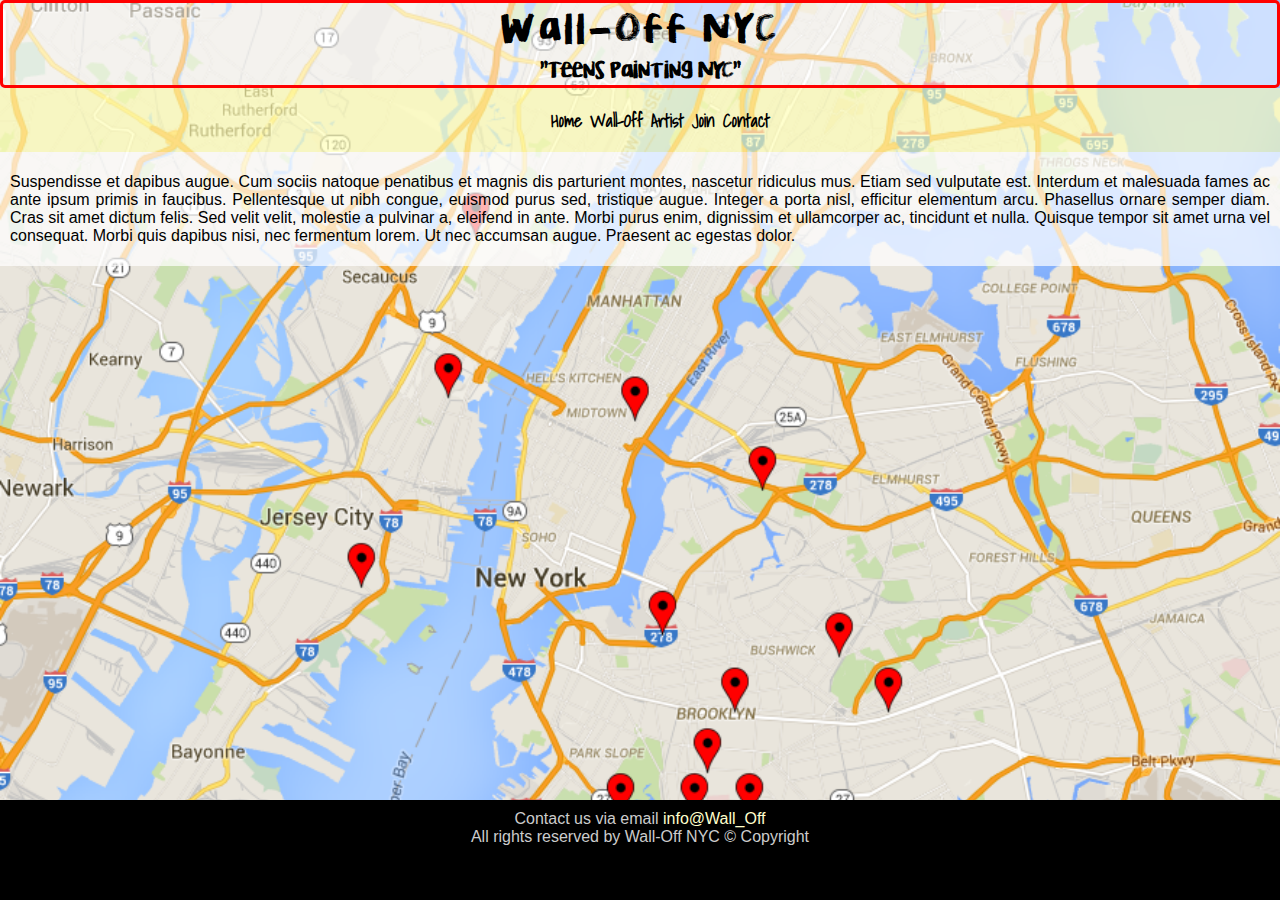
<file: index.html>
<!DOCTYPE html>
	<html>
		<head>
 			<title>OFFICIAL WALL-OFF NYC SITE</title>

			 	<!-- 
			 	Media Query Mobile Device
 				<link rel="stylesheet" media="only screen and (max-width: 400px)" href="css/mobile.css">

 				Media Query Desktop Device
 				<link rel="stylesheet" media="only screen and (min-width: 401px)" href="css/desktop.css"> 

 				-->
 				<link rel="stylesheet" type="text/css" href="css/desktop.css">

			 	<link href='https://fonts.googleapis.com/css?family=Shadows+Into+Light' rel='stylesheet' type='text/css'>
			 	
			 	<link href='https://fonts.googleapis.com/css?family=Shadows+Into+Light|Muli:400,300italic,300' rel='stylesheet' type='text/css'>

			 	<script type="text/javascript">
			 		//Psuedo Code: When html page loads. Resize browser window to an absolute value. 
			 			var myWidth	 = 	375;
 						var myHeight = 	800;

						function resizeWin(test) {
							test.resizeTo(myWidth, myHeight);
							console.log(myWidth);

				}

			 	</script>

		</head>



	<body style="background-image: url(image/homemap.png); background-repeat: no-repeat; background-size: cover;">
		<header>

			<div class="center" id="wrap">
				<h1>Wall-Off NYC</h1>
				<h3>"Teens Painting NYC"</h3>
			</div>
			<nav class="dropdown">
					
						<ul>
							<li> <a href="index.html"> Home </a> </li>
							<li> <a href="walloff.html"> Wall-Off </a> </li>
							<li><a href="artist.html"> Artist </a> </li>
							<li><a href="join.html">
								<span class="dropbtn"> Join </span>
							
													<div class="dropdown-content"> 
											 		<a href="teen.html" target="_blank">Teen</a>
											 		<a href="adult.html" target="_blank">Adult</a>
											 		</div>


											 		</a> 
							</li>
							<li><a href="#contact"> Contact </a></li>
						</ul>
			</nav>
			</div>
		</header>
		
			<section id="hometext">

			<p>Suspendisse et dapibus augue. Cum sociis natoque penatibus et magnis dis parturient montes, nascetur ridiculus mus. Etiam sed vulputate est. Interdum et malesuada fames ac ante ipsum primis in faucibus. Pellentesque ut nibh congue, euismod purus sed, tristique augue. Integer a porta nisl, efficitur elementum arcu. Phasellus ornare semper diam. Cras sit amet dictum felis. Sed velit velit, molestie a pulvinar a, eleifend in ante. Morbi purus enim, dignissim et ullamcorper ac, tincidunt et nulla. Quisque tempor sit amet urna vel consequat. Morbi quis dapibus nisi, nec fermentum lorem. Ut nec accumsan augue. Praesent ac egestas dolor.</p>

		</section>

		<footer>
			<div id="contact">
				Contact us via email <a href="mailto:digikanyc@gmail.com">info@Wall_Off</a> 
			</div>
				All rights reserved by Wall-Off NYC &copy; Copyright 
		</footer>
		<script src="js/jquery.js"></script>
		<script src="js/jquery.min.js"></script>
		<script src="js/nav.js"></script>	
	</body>

</html>
</file>
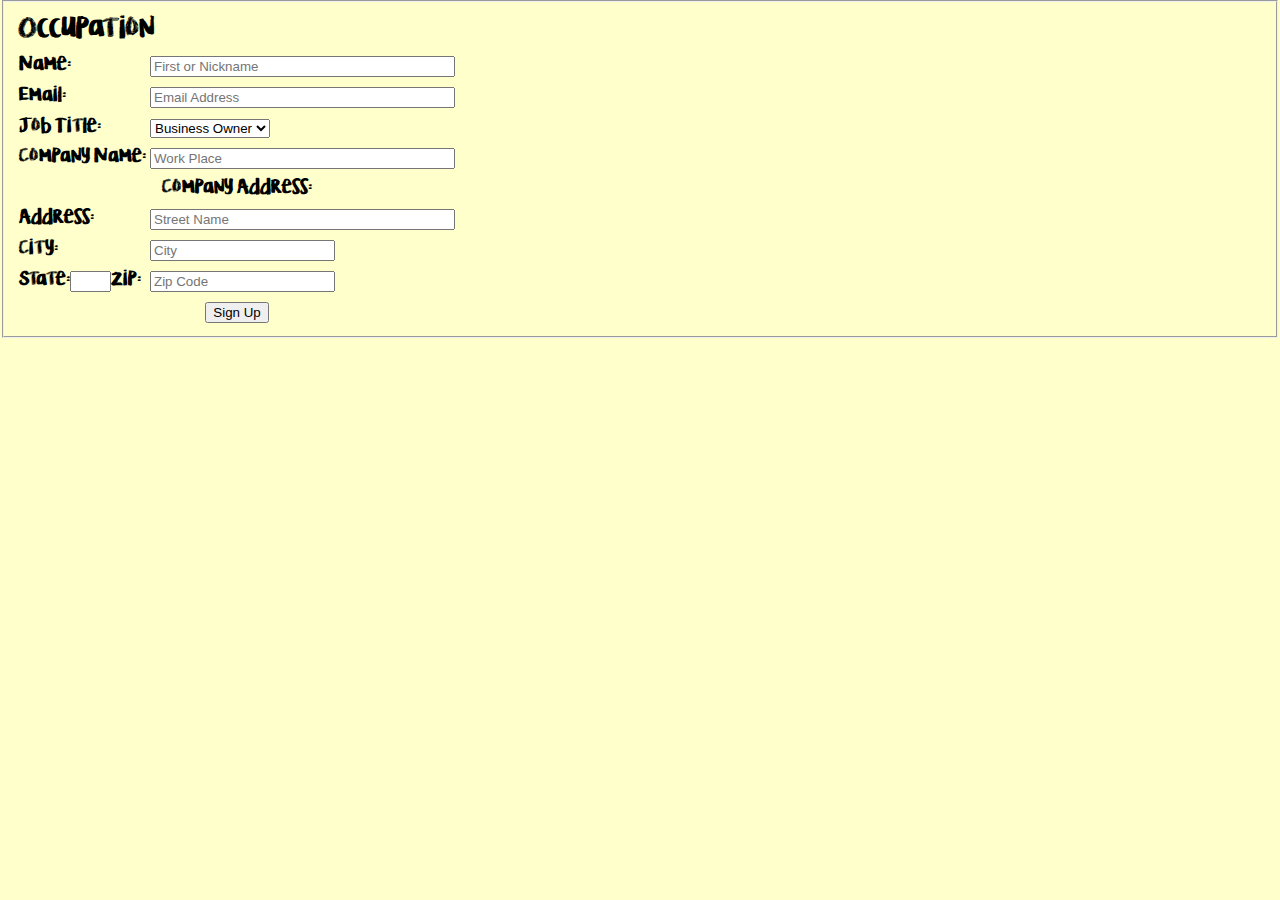
<file: adult.html>
<!DOCTYPE html>

<html>
	<head> 
		<title>Adult Volunteer</title>
		<link rel="stylesheet" type="text/css"  href="css/style.css">
		<link href='https://fonts.googleapis.com/css?family=Shadows+Into+Light' rel='stylesheet' type='text/css'>
		<link href='https://fonts.googleapis.com/css?family=Shadows+Into+Light|Muli:400,300italic,300' rel='stylesheet' type='text/css'>
	</head>
	<body class="grad">
		<form>
			<fieldset>
					<h2><legend> Occupation </legend></h2>
						<h4>
							<table>
								<tr><td>Name:</td><td><input type="text" name="name" id="N2" size="35" placeholder="First or Nickname"/></td></tr>
								<tr><td>Email:</td><td><input type="text" name="email" id="E2" size="35" placeholder="Email Address"/></td></tr>
								<tr><td> Job Title: </td> <td><select> 
																	  <option> Business Owner </option>
																	  <option> Artist </option>
																	  <option> Teacher </option>
																	  <option> Rec. Counselor </option>
																	  <option> Other </option>
															 </select> </td></tr>
								
								<tr> <td>Company Name:</td> <td><input type="text" name="company" id="C1" size="35" placeholder="Work Place"/> </td> </tr>
								<tr> <td colspan="2" class="center">Company Address:</td></tr>
								<tr> <td>Address:</td> <td><input type="text" name="address" id="A1" size="35" placeholder="Street Name"/> </td> </tr>
								<tr> <td>City:</td> <td><input type="text" name="city" id="C2"  placeholder="City"/></td></tr>
								<tr> <td>State:<input type="text" name="state" id="S1" size="2"/>Zip:</td><td><input type="text" name="zip" id="Z1" placeholder="Zip Code"/></td></tr>
								<tr><td colspan="2" class="center"><button type="submit"> Sign Up </button></td></tr>
							</table>
						</h4>
				</fieldset>
			
		</form>
	</body>

</html>
</file>
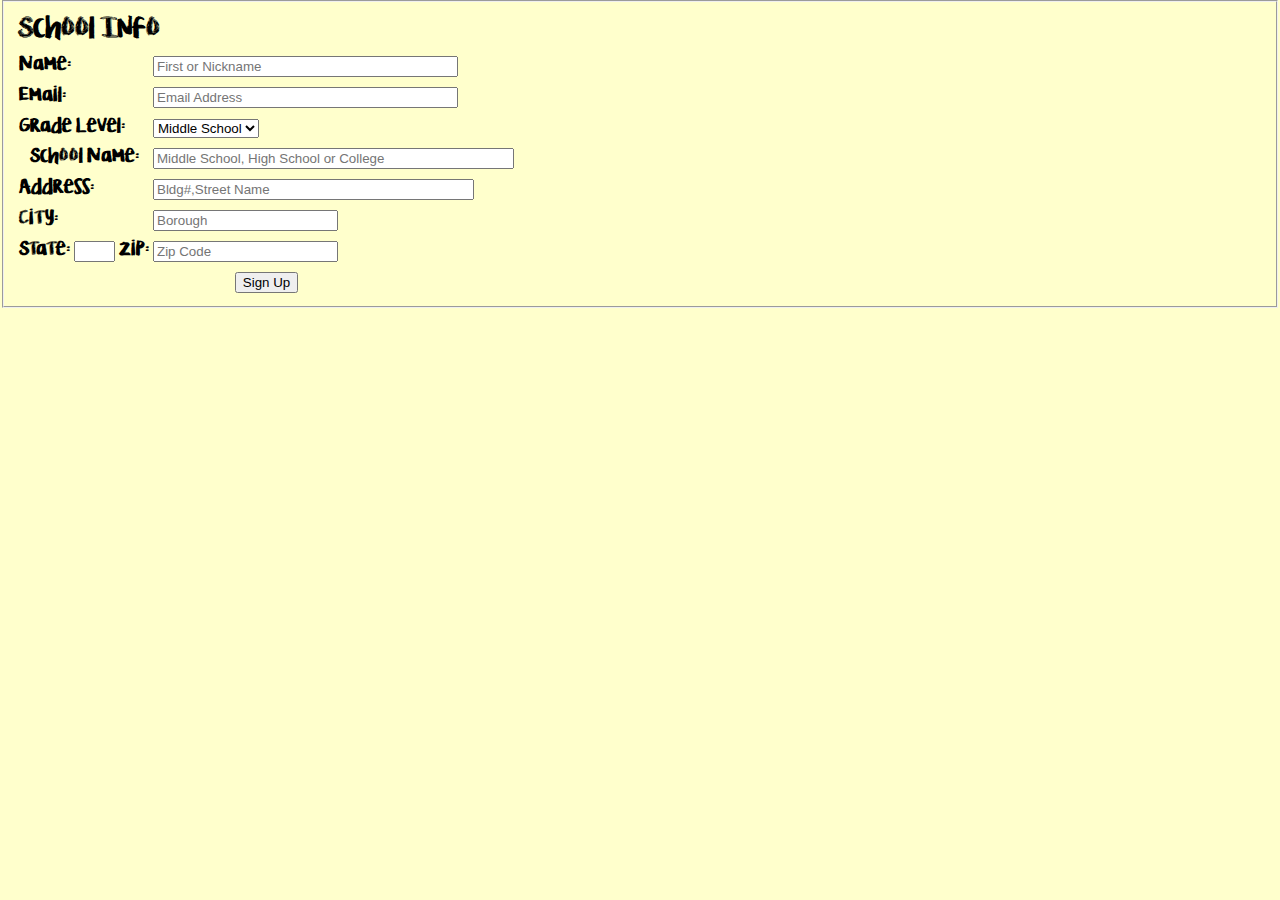
<file: donate.html>
<!DOCTYPE html>

<html>
	<head> 
		<title>Youth_Participant</title>
		<link rel="stylesheet" type="text/css"  href="css/style.css">
		<link href='https://fonts.googleapis.com/css?family=Shadows+Into+Light' rel='stylesheet' type='text/css'>
			 	<link href='https://fonts.googleapis.com/css?family=Shadows+Into+Light|Muli:400,300italic,300' rel='stylesheet' type='text/css'> 
	</head>
	<body>
		<form>
			<fieldset>
				  <h2><legend> School Info </legend></h2>
					<h4>
						<table>
						<tr><td>Name:</td><td><input type="text" name="name" id="N2" size="35" placeholder="First or Nickname"/></td></tr>
								<tr><td>Email:</td><td><input type="text" name="email" id="E2" size="35" placeholder="Email Address"/></td></tr>
							<tr> <td> Grade Level: </td> <td> <select> 
																  <option> Middle School </option>
																  <option> High School </option>
																  <option> College </option>
														</select> </td> </tr>
							
							<tr> <td class="center"> School Name: </td> <td> <input type="text" name="school" id="S1" size="42" placeholder="Middle School, High School or College"/> </td> </tr>
							<tr> <td> Address:</td><td> <input type="text" name="address" id="A1" size="37" placeholder="Bldg#,Street Name"/> </td> </tr>
							<tr> <td> City: </td><td><input type="text" name="city" id="C2" placeholder="Borough"/></td> </tr>
							<tr> <td> State: <input type="text" name="state" id="S1" size="2"/> Zip:</td><td><input type="text" name="zip" id="Z1" placeholder="Zip Code" size"5"/> </td> </tr>
							<tr><td colspan="2" class="center"><button type="button"> Sign Up</button></td></tr>
					</table>
					</h4>
			</fieldset>
		</form>







	</body>

</html>
</file>
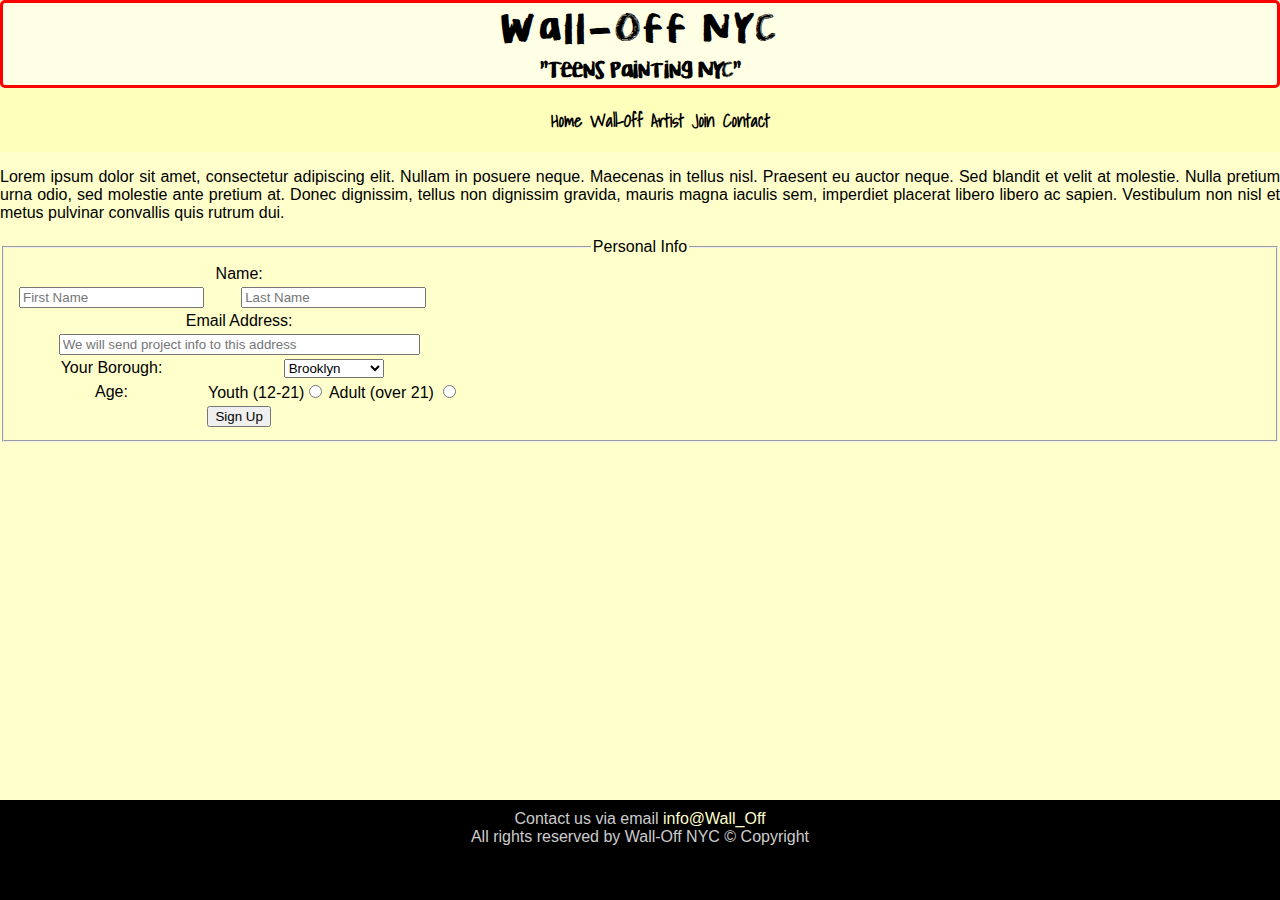
<file: join.html>
<!DOCTYPE html>
	<html>
		<head>
 			<title>OFFICIAL WALL-OFF NYC SITE</title>
			 	<link rel="stylesheet" type="text/css" href="css/desktop.css">

			 	<link href='https://fonts.googleapis.com/css?family=Shadows+Into+Light' rel='stylesheet' type='text/css'>
			 	
			 	<link href='https://fonts.googleapis.com/css?family=Shadows+Into+Light|Muli:400,300italic,300' rel='stylesheet' type='text/css'>
		</head>

	<body>
		<header>
 
			<div class="center" id="wrap">
				<h1>Wall-Off NYC</h1>
				<h3> "Teens Painting NYC" </h3>
			</div>
			<nav class="dropdown">
					
						<ul><li> <a href="index.html"> Home </a> </li>
							<li> <a href="walloff.html"> Wall-Off </a> </li>
							<li><a href="artist.html"> Artist </a> </li>
							<li><a href="join.html">
								<span class="dropbtn"> Join </span>
							
													<div class="dropdown-content"> 
											 		<a href="teen.html" target="_blank">Teen</a>
											 		<a href="adult.html" target="_blank">Adult</a>
											 		</div>


											 		</a> 
</li>
							
							
							
							
							
							<li><a href="#contact"> Contact </a></li>
						</ul>
						
				</nav>

		</header>


		<section>
			

			<p>Lorem ipsum dolor sit amet, consectetur adipiscing elit. Nullam in posuere neque. Maecenas in tellus nisl. Praesent eu auctor neque. Sed blandit et velit at molestie. Nulla pretium urna odio, sed molestie ante pretium at. Donec dignissim, tellus non dignissim gravida, mauris magna iaculis sem, imperdiet placerat libero libero ac sapien. Vestibulum non nisl et metus pulvinar convallis quis rutrum dui.</p>


			<form>
				<fieldset> 
				   <legend>Personal Info</legend>
					 <table>

							<tr> <td colspan="2" class="center"> Name: </td> </tr>
							<tr> <td> <input type="text" name="firstname" id="FN" placeholder="First Name" /> </td> <td><input type="text" name="lastname" id="LN" placeholder="Last Name" /></td> </tr>
							<tr> <td colspan="2" class="center"> Email Address: </td> </tr>
							<tr> <td colspan="2"> <input type="text" name="email" id="E1" size="42" placeholder="We will send project info to this address"/></td></tr>
							<tr> <td> Your Borough: </td> <td><select> 
																  <option> Brooklyn </option>
																  <option> Bronx </option>
																  <option> Manhattan </option>
																  <option> Queens </option>
																  <option> Staten Island </option>
														 	  </select> </td> </tr>
							<tr> <td> Age: </td> <td> Youth (12-21)<input type="radio" name="age" id="Y1"/> Adult (over 21) <input type="radio" name="age" id="A1"/> </td> </tr>
							<tr><td colspan="2" class="center"><button type="button"> Sign Up</button></td></tr>	
					 </table>
				</fieldset>

				
			</form>

		</section>

		<footer>
			<div>
				Contact us via email <a href="mailto:digikanyc@gmail.com">info@Wall_Off</a> 
			</div>
				All rights reserved by Wall-Off NYC &copy; Copyright 
		</footer>

	</body>

</html>
</file>
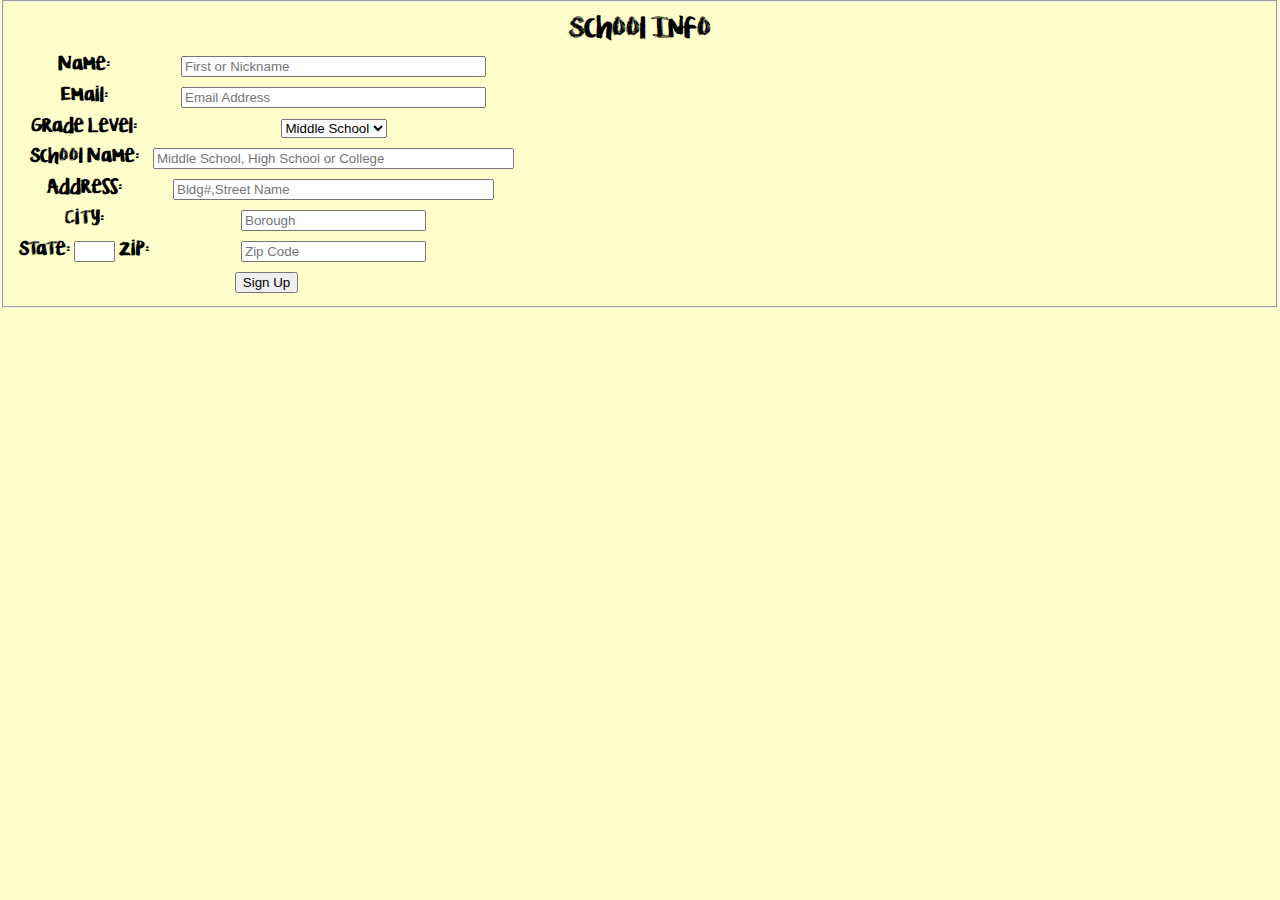
<file: map.html>
<!DOCTYPE html>

<html>
	<head> 
		<title>Youth_Participant</title>
				<link rel="stylesheet" type="text/css" href="css/desktop.css">

			 	<link href='https://fonts.googleapis.com/css?family=Shadows+Into+Light' rel='stylesheet' type='text/css'>
			 	
			 	<link href='https://fonts.googleapis.com/css?family=Shadows+Into+Light|Muli:400,300italic,300' rel='stylesheet' type='text/css'>
	</head>
	<body>
		<form>
			<fieldset>
				  <h2><legend> School Info </legend></h2>
					<h4>
						<table>
						<tr><td>Name:</td><td><input type="text" name="name" id="N2" size="35" placeholder="First or Nickname"/></td></tr>
								<tr><td>Email:</td><td><input type="text" name="email" id="E2" size="35" placeholder="Email Address"/></td></tr>
							<tr> <td> Grade Level: </td> <td> <select> 
																  <option> Middle School </option>
																  <option> High School </option>
																  <option> College </option>
														</select> </td> </tr>
							
							<tr> <td class="center"> School Name: </td> <td> <input type="text" name="school" id="S1" size="42" placeholder="Middle School, High School or College"/> </td> </tr>
							<tr> <td> Address:</td><td> <input type="text" name="address" id="A1" size="37" placeholder="Bldg#,Street Name"/> </td> </tr>
							<tr> <td> City: </td><td><input type="text" name="city" id="C2" placeholder="Borough"/></td> </tr>
							<tr> <td> State: <input type="text" name="state" id="S1" size="2"/> Zip:</td><td><input type="text" name="zip" id="Z1" placeholder="Zip Code" size"5"/> </td> </tr>
							<tr><td colspan="2" class="center"><button type="button"> Sign Up</button></td></tr>
					</table>
					</h4>
			</fieldset>
		</form>







	</body>

</html>
</file>
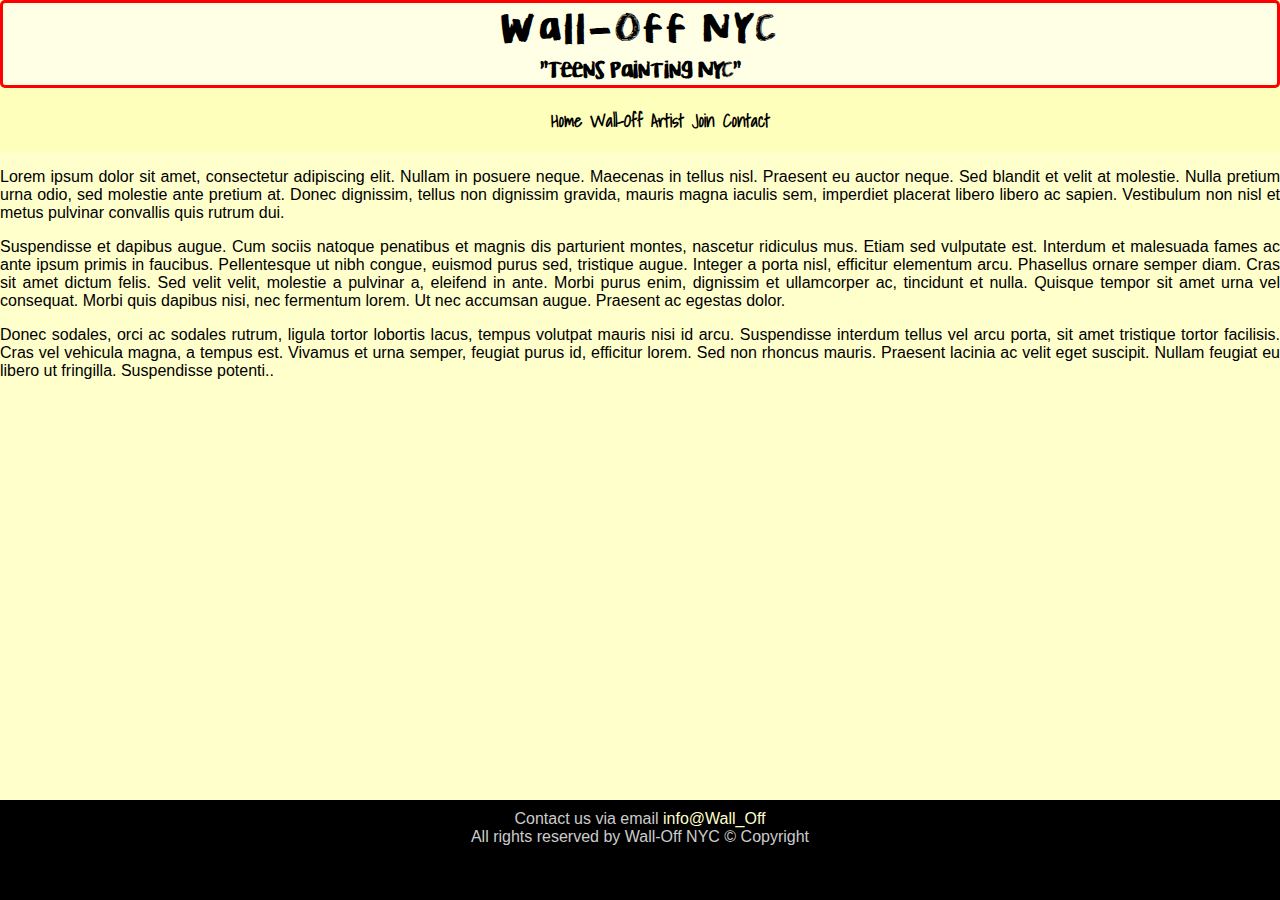
<file: walloff.html>
<!DOCTYPE html>
	<html>
		<head>
 			<title>OFFICIAL WALL-OFF NYC SITE</title>
			 	<!--Media Query Mobile Device-->
 				<link rel="stylesheet" media="only screen and (max-width: 375px)" href="css/mobile.css">

 				<!--Media Query Desktop Device-->
 				<link rel="stylesheet" media="only screen and (min-width: 376px)" href="css/desktop.css">
 				
			 	<link href='https://fonts.googleapis.com/css?family=Shadows+Into+Light' rel='stylesheet' type='text/css'>
			 	
			 	<link href='https://fonts.googleapis.com/css?family=Shadows+Into+Light|Muli:400,300italic,300' rel='stylesheet' type='text/css'>
		</head>

	<body>
		<header>

			<div class="center" id="wrap">
				<h1>Wall-Off NYC</h1>
				<h3> "Teens Painting NYC" </h3>
			</div>
			<nav class="dropdown">
					
						<ul><li> <a href="index.html"> Home </a> </li>
							<li> <a href="walloff.html"> Wall-Off </a> </li>
							<li><a href="artist.html"> Artist </a> </li>
							<li><a href="join.html">
								<span class="dropbtn"> Join </span>
							
													<div class="dropdown-content"> 
											 		<a href="teen.html" target="_blank">Teen</a>
											 		<a href="adult.html" target="_blank">Adult</a>
											 		</div>
											 		</a> </li>
							<li><a href="#contact"> Contact </a></li>
						</ul>	
					</nav>

		</header>


		<section>
			
			<p>Lorem ipsum dolor sit amet, consectetur adipiscing elit. Nullam in posuere neque. Maecenas in tellus nisl. Praesent eu auctor neque. Sed blandit et velit at molestie. Nulla pretium urna odio, sed molestie ante pretium at. Donec dignissim, tellus non dignissim gravida, mauris magna iaculis sem, imperdiet placerat libero libero ac sapien. Vestibulum non nisl et metus pulvinar convallis quis rutrum dui.</p>

			<p>Suspendisse et dapibus augue. Cum sociis natoque penatibus et magnis dis parturient montes, nascetur ridiculus mus. Etiam sed vulputate est. Interdum et malesuada fames ac ante ipsum primis in faucibus. Pellentesque ut nibh congue, euismod purus sed, tristique augue. Integer a porta nisl, efficitur elementum arcu. Phasellus ornare semper diam. Cras sit amet dictum felis. Sed velit velit, molestie a pulvinar a, eleifend in ante. Morbi purus enim, dignissim et ullamcorper ac, tincidunt et nulla. Quisque tempor sit amet urna vel consequat. Morbi quis dapibus nisi, nec fermentum lorem. Ut nec accumsan augue. Praesent ac egestas dolor.</p>

			<p>Donec sodales, orci ac sodales rutrum, ligula tortor lobortis lacus, tempus volutpat mauris nisi id arcu. Suspendisse interdum tellus vel arcu porta, sit amet tristique tortor facilisis. Cras vel vehicula magna, a tempus est. Vivamus et urna semper, feugiat purus id, efficitur lorem. Sed non rhoncus mauris. Praesent lacinia ac velit eget suscipit. Nullam feugiat eu libero ut fringilla. Suspendisse potenti..</p>

		</section>

		<footer>
			<div id="contact">
				Contact us via email <a href="mailto:digikanyc@gmail.com">info@Wall_Off</a> 
			</div>
				All rights reserved by Wall-Off NYC &copy; Copyright 
		</footer>

	</body>

</html>
</file>
<file: css/mobile.css>
body {	background-color	:#ffc;
		background-repeat: no-repeat;
		background: linear-gradient(top, #ffc, #e1ac25);
		background: -moz-linear-gradient(top, #ffc, #e1ac25);
		background: -webkit-linear-gradient(top, #ffc, #e1ac25);
		background: -o-linear-gradient(top, #ffc, #e1ac25);
		background: -ms-linear-gradient(top, #ffc, #e1ac25);
		font-family: sans-serif;
		text-align: justify;
		margin: 0px;
		padding: 0 5% 0 5%;
		min-width: 375px;
}

@font-face { font-family: myfirstFont;
			 src: url(../font/KGLifeisMessy.ttf);

}


h1,h2,h3,h4,h5 { font-family: myfirstFont;
				 margin: 0;
				 padding: 0;			

}

h1 {letter-spacing: 5px;

}

#wrap { min-width:  370px;
		height: 	10%;
		border: solid 3px red;
		border-radius: 5px;
		margin: 0, auto;
		background-color: rgba(255, 255, 255, .5);
}


.center { text-align: center;

}


nav li {list-style-type: none;
			    display: inline;
			    margin: 0, auto;



}

.dropdown a { text-decoration: none;
			  			color: black;

}

.dropdown a:hover, visted {	color: #f00; 
				  text-decoration: none;
				  box-shadow: 0px 8px 16px 0px rgba(0,0,0,0.2);
									

}

.dropbtn {
    
    border: none;
    cursor: pointer;
}

/* The container <div> - needed to position the dropdown content */
.dropdown {
    	 
    		background-color: rgba(255,255,180,.7);
    		 		 display: inline-block;
    		     font-family: 'Shadows Into Light', cursive;
			 text-decoration: none;
				 font-weight: bold;
				       color: #000;
				   font-size: 110%;
    		  		  width: 100vw;
    		  		  margin: auto;
 
}

/* Dropdown Content (Hidden by Default) */
.dropdown-content {
    display: none;
    position: absolute;
    right: 100px;
    background-color: #f9f9f9;
    min-width: 100px;
    box-shadow: 0px 8px 16px 0px rgba(0,0,0,0.2);
}

/* Links inside the dropdown */
.dropdown-content a {
    color: black;
    padding: 12px 16px;
    text-decoration: none;
    display: block;
}

/* Change color of dropdown links on hover */
.dropdown-content a:hover {background-color: #f1f1f1}

/* Show the dropdown menu on hover */
.dropdown:hover .dropdown-content {
    display: block;
}

/* Change the background color of the dropdown button when the dropdown content is shown */
.dropdown:hover .dropbtn {
    background-color: #ffc;
}


input:focus { color: #f00;

}

/*nav ul li { background-color: #ffc;
			color: 			  #000;
			padding-right: 	   17px;*/


}

footer a {	color: #ffc;
			text-decoration: none;

}


.portfolio { width: 22%;
			 float: left;
			 padding: 0 10px 0 50px;
			 clear: left;		
}

/*This style is for the float page*/
.test {	background-color: #ccc;
		width:	25%;
		height: 25%;
		float: right;

}

#hometext { background-color: rgba(255,255,255,0.7);
			padding: 5px 10px 5px 10px;

}

.top_text {	vertical-align: text-top;
			clear: both;
			width: 100%;
			margin: 0, auto;
}

.top_text p {width: 95%;


}


#bottomNav {
			   position: relative;

}

#bottomNav img {
			  float:	left;
			  width:	90px;
			opacity: 	.75;
	  padding-right: 	5px;
	  	 text-align: center;


			
}

#contact {
}

footer {text-align: center;
		height: 10%;
		background-color: #f00;
		color:#ccc;
		clear: both;
		width: 130vw;
		padding-top: 10px;
		position: fixed;
		bottom: 0px;
		left: -30vw;
 }
</file>
<file: css/desktop.css>
body {	
		background-color: #ffc;
		/* this is a google font
		font-family:'Shadows Into Light', cursive;*/
		font-family: sans-serif;
		margin: 0;
		text-align: center;

}

@font-face { font-family: myfirstFont;
			 src: url(../font/KGLifeisMessy.ttf);

}


h1,h2,h3,h4,h5 { font-family: myfirstFont;
				 margin: 0;
				 padding: 0;			

}

h1 {letter-spacing: 5px;}

#wrap {  min-width:  45%;
			height: 	10%;
			border: solid 3px red;
	 border-radius: 5px;
			margin: 0 auto;
  background-color: rgba(255, 255, 255, .5);
}


.center { text-align: center;

}


nav { margin: auto;

}

li  {	list-style-type: none;
				display: inline;

}

.dropdown a { text-decoration: none;
			  			color: black;

}

.dropdown a:hover, visted {	color: #f00; 
				  text-decoration: none;
				  box-shadow: 0px 8px 16px 0px rgba(0,0,0,0.2);
									

}

p {text-align: justify;

}

.dropbtn {
    
    border: none;
    cursor: pointer;
}

/* The container <div> - needed to position the dropdown content */
.dropdown {
    		        
    		background-color: rgba(255,255,180,.65);
    		 		 display: inline-block;
    		         padding: 0px;
    		     font-family: 'Shadows Into Light', cursive;
			 text-decoration: none;
				 font-weight: bold;
				       color: #000;
				   font-size: 110%;
    		  		    left:	0px;
    		  		  width: 100vw;
 
}

/* Dropdown Content (Hidden by Default) */
.dropdown-content {
    display: none;
    position: absolute;
    right: 100px;
    background-color: #f9f9f9;
    min-width: 100px;
    box-shadow: 0px 8px 16px 0px rgba(0,0,0,0.2);
}

/* Links inside the dropdown */
.dropdown-content a {
    color: black;
    padding: 12px 16px;
    text-decoration: none;
    display: block;
}

/* Change color of dropdown links on hover */
.dropdown-content a:hover {background-color: #f1f1f1}

/* Show the dropdown menu on hover */
.dropdown:hover .dropdown-content {
    display: block;
}

/* Change the background color of the dropdown button when the dropdown content is shown */
.dropdown:hover .dropbtn {
    background-color: #ffc;
}


input:focus { color: #f00;

}

/*nav ul li { background-color: #ffc;
			color: 			  #000;
			padding-right: 	   17px;*/


footer a {	color: #ffc;
			text-decoration: none;

}    


.portfolio { width: 22%;
			 float: left;
			 padding: 0 10px 0 50px;
			 clear: left;		
}

/*This style is for the float page*/
.test {	background-color: #ccc;
		width:	25%;
		height: 25%;
		float: right;

}

#hometext { background-color: rgba(255,255,255,0.7);
			padding: 5px 10px 5px 10px;

}

.top_text {	vertical-align: text-top;
			clear: both;
			width: 100%;
			margin: 0, auto;
}

.top_text p {width: 95%;


}

#bottomNav{	display: none;

}

footer {	text-align: center;
				height: 10%;
	  background-color: #000;
				 color:	#ccc;
				 clear: both;
				 width: 100%;
		   padding-top: 10px;
		      position: fixed;
				bottom: 0px;
 }
</file>
<file: css/style.css>
body {	background-color: #ffc;
		/* this is a google font
		font-family:'Shadows Into Light', cursive;*/
		font-family: sans-serif;
		text-align: justify;
		margin: 0;

}



@font-face { font-family: myfirstFont;
			 src: url(../font/KGLifeisMessy.ttf);

}


h1,h2,h3,h4,h5 { font-family: myfirstFont;
				 margin: 	   0;
				 padding: 	   0;			

}

h1 {letter-spacing: 5px;}

#wrap { min-width:  45%;
		height: 	10%;
		border: solid 3px red;
		border-radius: 5px;
		margin: 0 auto;
		background-color: rgba(255, 255, 255, .5);
}

.center {text-align: center;

}

#menubar { background-color:	#ffc;
		   width: 100vw;




}

#menu > li {list-style: none;
			display: inline;
				
}

nav {margin:auto;


}

nav ul li a {	font-family: 'Shadows Into Light', cursive;
				text-decoration: none;
				font-weight: bold;
				color:#000;
}

nav ul li a:hover { color: #ccc;

}

nav ul li a:visited { color: #f00;

}

input:focus { color: #f00;

}

nav ul li {	
			color:				#000;

}

footer a {	color: #ffc;
			text-decoration: none;

}

.submenu {	list-style: none;
			display: inline-block;
}
	
.portfolio { width: 25%;
			 float: left;
			 padding: 0 10px;
			 clear: left;		
}

/*This style is for the float page*/
.test {	background-color: #ccc;
		width:	25%;
		height: 25%;
		float: right;

}

#hometext { background-color: rgba(255,255,255,0.7);
			padding: 5px 10px 5px 10px;

}

.top_text {	vertical-align: text-top;
			margin: 0, auto;
			padding-right: 25px;
			clear: both;
			width: 100%;
}



footer {text-align: center;
		height: 10%;
		background-color: #000;
		color:#ccc;
		clear: both;
		width: 100%;
		padding-top: 10px;
		position: fixed;
		bottom: 0px;
 }
</file>
